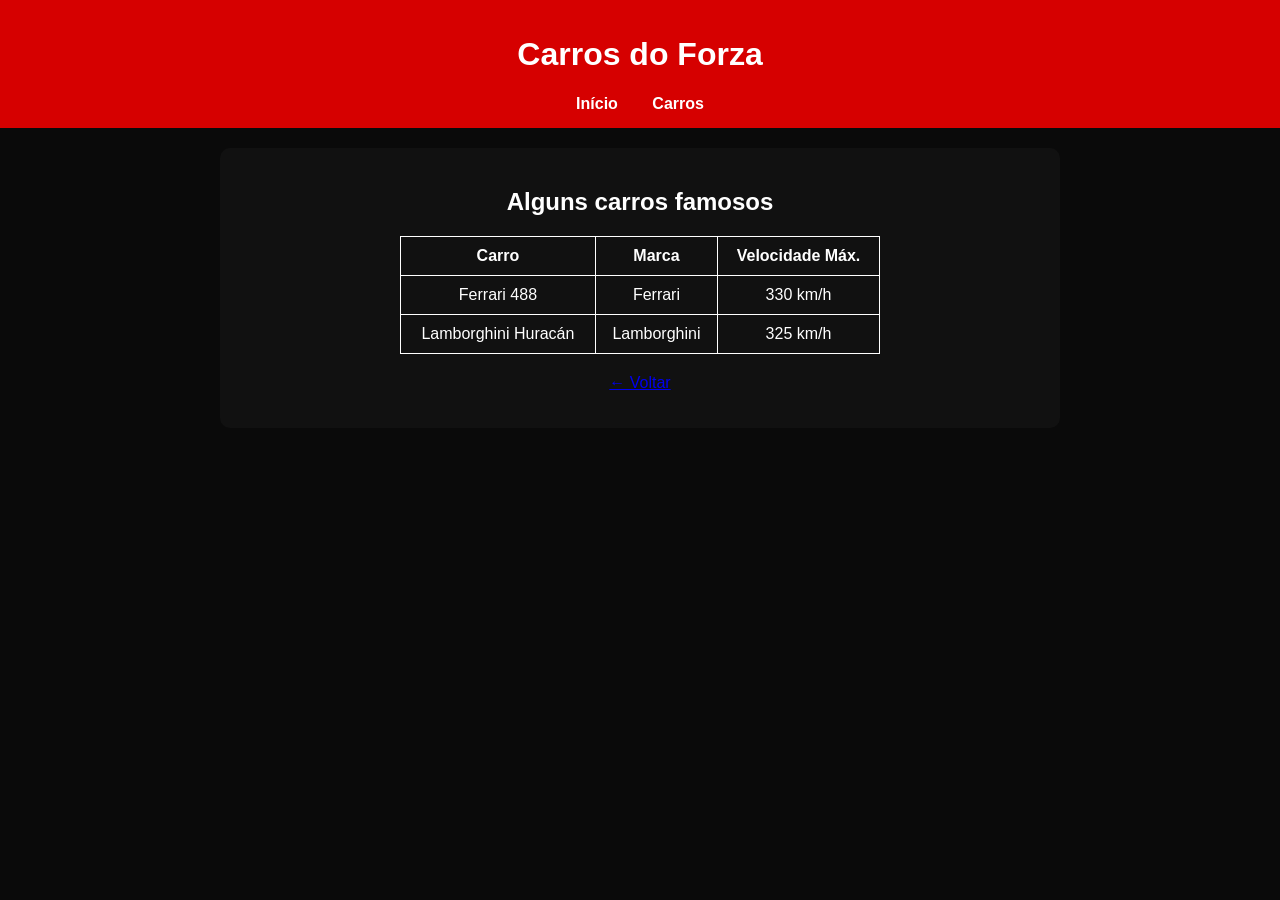
<file: carros.html>
<!DOCTYPE html>
<html lang="pt-br">
<head>
    <title>Carros - Forza Motorsport</title>
    <link rel="stylesheet" href="style.css">
</head>
<body>

    <header id="topo">
        <h1>Carros do Forza</h1>
        <nav>
            <a href="index.html">Início</a>
            <a href="carros.html">Carros</a>
        </nav>
    </header>

    <main>
        <h2>Alguns carros famosos</h2>

        <table>
            <tr>
                <th>Carro</th>
                <th>Marca</th>
                <th>Velocidade Máx.</th>
            </tr>
            <tr>
                <td>Ferrari 488</td>
                <td>Ferrari</td>
                <td>330 km/h</td>
            </tr>
            <tr>
                <td>Lamborghini Huracán</td>
                <td>Lamborghini</td>
                <td>325 km/h</td>
            </tr>
        </table>

        <p><a href="index.html">← Voltar</a></p>
    </main>

</body>
</html>
</file>
<file: style.css>
body {
    font-family: Arial;
    background-color: #0a0a0a;
    color: white;
    margin: 0;
    text-align: center;
}


#topo {
    background-color: #d60000;
    padding: 15px;
    text-align: center;
}


.destaque {
    color: #00ffcc;
}


a:hover {
    color: yellow;
}

table {
    border-collapse: collapse;
    width: 60%;
    margin: 20px auto;
}

th, td {
    border: 1px solid white;
    padding: 10px;
    text-align: center;
}

nav a {
    margin: 0 15px;
    text-decoration: none;
    color: white;
    font-weight: bold;
    transition: 0.3s;
}

nav a:hover {
    color: black;
    background-color: white;
    padding: 5px 10px;
    border-radius: 5px;
}

main {
    max-width: 800px;
    margin: 20px auto;
    background-color: #111;
    padding: 20px;
    border-radius: 10px;
}

ul {
    list-style-position: inside;
    padding: 0;
}

img {
    display: block;
    margin: 20px auto;
    transition: transform 0.3s;
}

img:hover {
    transform: scale(1.05);
}
</file>
